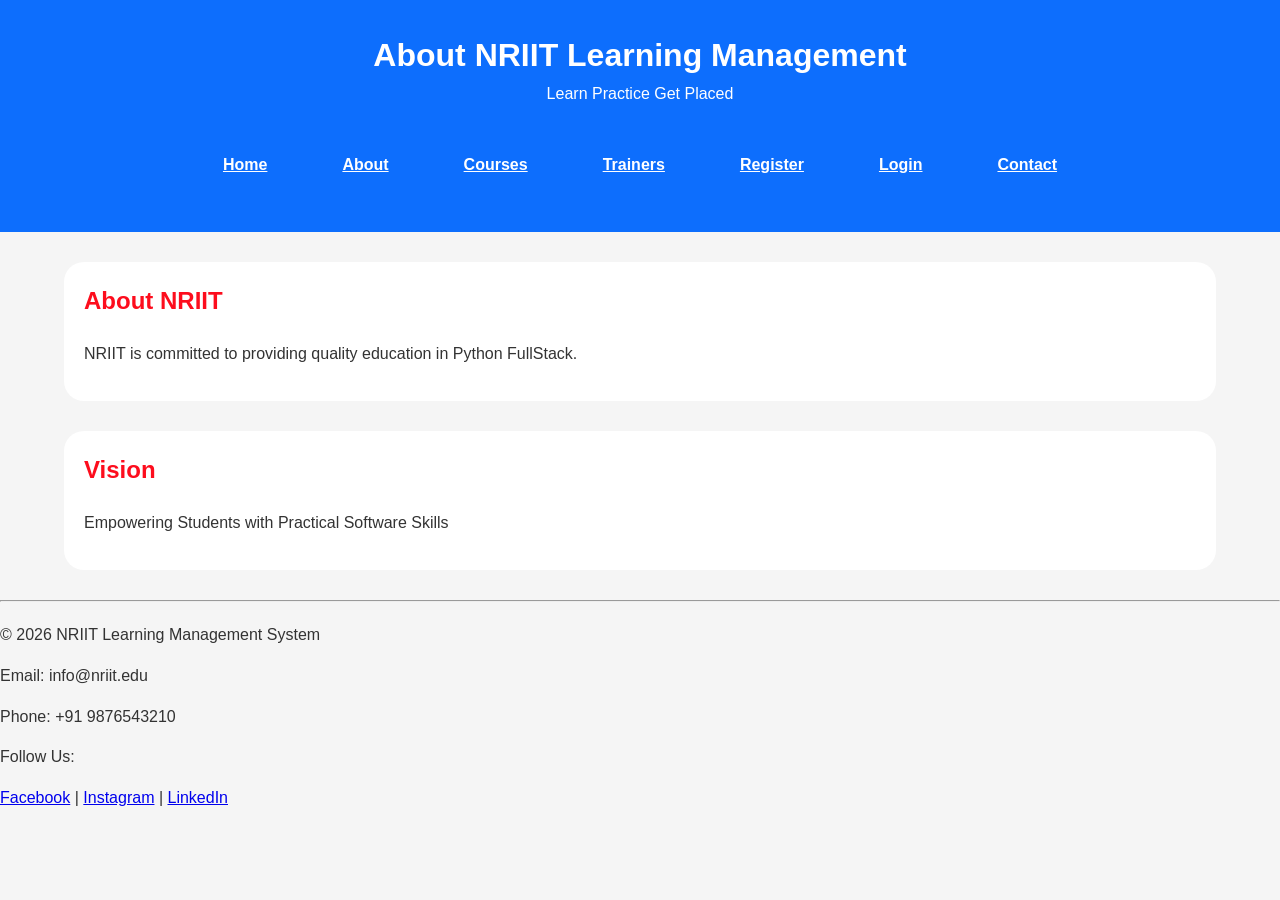
<file: about.html>
<!DOCTYPE html>
<html lang="en">

<head>
    <meta charset="UTF-8">
    <meta name="viewport" content="width=device-width, initial-scale=1.0">
      <link rel="stylesheet" href="css/style.css">

    <title>About Page</title>
</head>

<body>
    <header>
        <h1>About NRIIT Learning Management</h1>
        <p>Learn Practice Get Placed</p>
        <nav>
            <a href="index.html">Home</a>
            <a href="about.html">About</a>
            <a href="courses.html">Courses</a>
            <a href="trainers.html">Trainers</a>
            <a href="register.html">Register</a>
            <a href="login.html">Login</a>
            <a href="contact.html">Contact</a>
        </nav>
    </header>
    <main>
        <section>
            <h2>About NRIIT</h2>
            <p>
                NRIIT is committed to providing quality education in Python FullStack.
            </p>
        </section>
        <section>
            <h2>Vision</h2>
            <p>
                Empowering Students with Practical Software Skills
            </p>
        </section>
    </main>
    <footer>

        <hr>

        <p>&copy; 2026 NRIIT Learning Management System</p>

        <p>Email: info@nriit.edu</p>

        <p>Phone: +91 9876543210</p>

        <p>Follow Us:</p>

        <a href="#">Facebook</a> |

        <a href="#">Instagram</a> |

        <a href="#">LinkedIn</a>

    </footer>

</body>

</html>
</file>
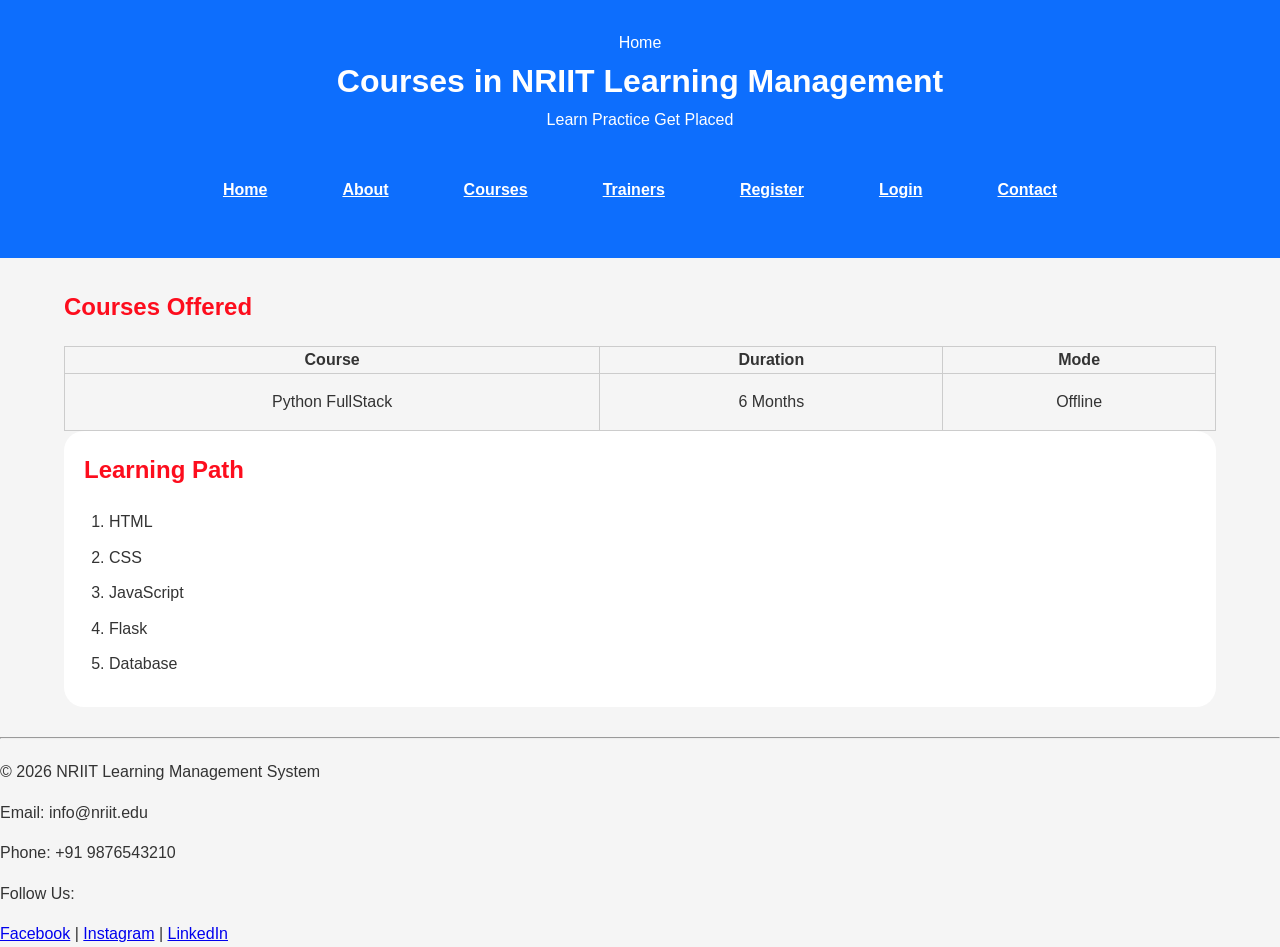
<file: courses.html>
<!doctype html>
<html lang="en">

<head>
  <meta charset="UTF-8" />
  <meta name="viewport" content="width=device-width, initial-scale=1.0" />
  <title>Course page</title>
  <link rel="stylesheet" href="css/style.css">

</head>

<body>
  <header>
    Home <br />
    <h1>Courses in NRIIT Learning Management</h1>
    <p>Learn Practice Get Placed</p>
    <nav>
      <a href="index.html">Home</a>
      <a href="about.html">About</a>
      <a href="courses.html">Courses</a>
      <a href="trainers.html">Trainers</a>
      <a href="register.html">Register</a>
      <a href="login.html">Login</a>
      <a href="contact.html">Contact</a>
    </nav>
  </header>
  <main>
    <h2>Courses Offered</h2>
    <table border="|" cellpadding="10">
      <tr>
        <th>Course</th>
        <th>Duration</th>
        <th>Mode</th>
      </tr>
      <tr>
        <td>Python FullStack</td>
        <td>6 Months</td>
        <td>Offline</td>
      </tr>
    </table>
    <section>
      <h2>Learning Path</h2>
      <ol>
        <li>HTML</li>
        <li>CSS</li>
        <li>JavaScript</li>
        <li>Flask</li>
        <li>Database</li>
      </ol>
    </section>
  </main>
  <footer>

    <hr>

    <p>&copy; 2026 NRIIT Learning Management System</p>

    <p>Email: info@nriit.edu</p>

    <p>Phone: +91 9876543210</p>

    <p>Follow Us:</p>

    <a href="#">Facebook</a> |

    <a href="#">Instagram</a> |

    <a href="#">LinkedIn</a>

  </footer>
</body>

</html>
</file>
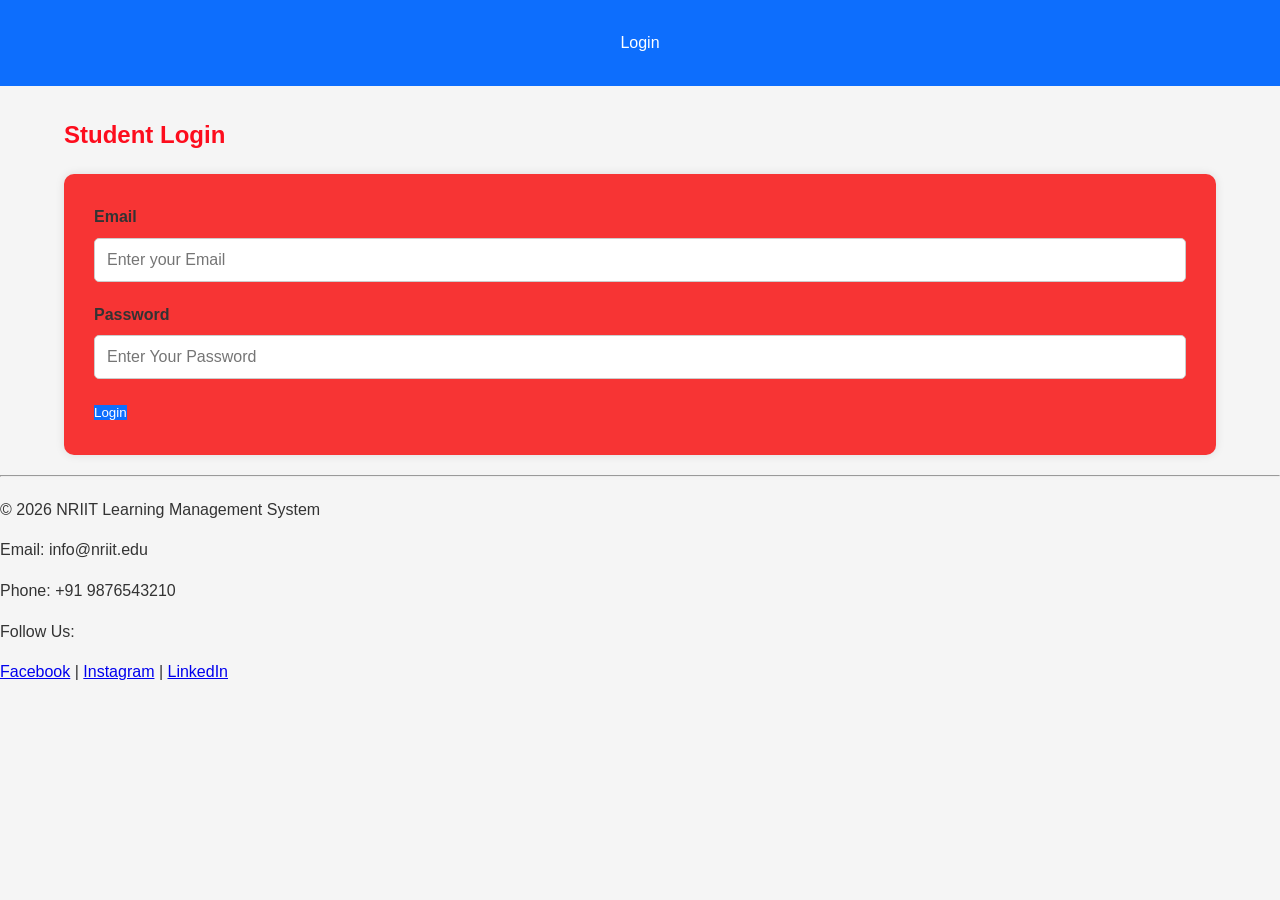
<file: login.html>
<!DOCTYPE html>
<html lang="en">

<head>
    <meta charset="UTF-8">
    <meta name="viewport" content="width=device-width, initial-scale=1.0">
     <link rel="stylesheet" href="css/style.css">
    <title>Login Page</title>
</head>

<body>
    <header>Login</header>
    <main>
        <h2>Student Login</h2>
        <form>
            <label>Email</label><br>
            <input type="email" placeholder="Enter your Email"><br>
            <label>Password</label><br>
            <input type="password" placeholder="Enter Your Password"> <br>
            <input type="submit" value="Login">

        </form>
    </main>
    <footer>

        <hr>

        <p>&copy; 2026 NRIIT Learning Management System</p>

        <p>Email: info@nriit.edu</p>

        <p>Phone: +91 9876543210</p>

        <p>Follow Us:</p>

        <a href="#">Facebook</a> |

        <a href="#">Instagram</a> |

        <a href="#">LinkedIn</a>

    </footer>
</body>

</html>
</file>
<file: css/style.css>
* {
    margin: 0;
    padding: 0;
    box-sizing: border-box;
}

body {
    font-family: Arial, Arial, Helvetica, sans-serif;
    background-color: #f5f5f5;
    color: #333;
    line-height: 1.6;
}

header {
    background-color: #0d6efd;
    color: #fff;
    padding: 30px;
    text-align: center;
}

hr {
    margin: 20px 0;
}

nav{

    display:flex;

    justify-content:center;

    gap:25px;

    margin-top:20px;

    flex-wrap:wrap;

}

nav a {
    color: #fff;
    margin: 15px;
    font-weight: bold;
    padding: 10px;
    text-align: center;
}

nav a:hover {
    background-color: #fff;
    color: #0d6efd;
    border-radius: 5px;
}

main {
    margin: auto;
    width: 90%;
    margin-top: 30px;
}

section {
    margin-bottom: 30px;
    background-color: #fff;
    padding: 20px;
    border-radius: 20px;
}

h2 {
    margin-bottom: 20px;
    color: #fd0d1d;
}

p {
    margin-bottom: 15px;
}

.banner {
    width: 100%;
    max-width: 1000px;
    height: auto;
    display: block;
    margin: 20px auto;
    border-radius: 10px;
}

ul {
    padding-left: 20px;
}

li {
    margin-bottom: 10px;
}

article {
    margin-top: 20px;
    border-radius: 10px;
    border: 1px solid #ccc;
    padding: 15px;
}

article:hover {
    background-color: #f0f0f0;
}

table {

    width: 100%;

    border-collapse: collapse;

    margin-top: 20px;

}

table {

    width: 100%;

    border-collapse: collapse;

    margin-top: 20px;

}

td {

    padding: 15px;

    text-align: center;

}

table,
th,
td {

    border: 1px solid #ccc;

}

tr:hover {

    background: #eef5ff;

}

ol {

    padding-left: 25px;

}

ol li {

    margin-bottom: 10px;

}

form {

    background: rgb(247, 52, 52);

    padding: 30px;

    border-radius: 10px;

    box-shadow: 0 0 10px rgba(0, 0, 0, .1);

}

label {

    font-weight: bold;

}

input:not([type="radio"]):not([type="checkbox"]):not([type="submit"]):not([type="button"]):not([type="reset"]) {

    width: 100%;

    padding: 12px;

    margin-top: 8px;

    margin-bottom: 20px;

    border: 1px solid #ccc;

    border-radius: 5px;

    font-size: 16px;

}

select,
textarea {

    width: 100%;

    padding: 12px;

    margin-top: 8px;

    margin-bottom: 20px;

    border: 1px solid #ccc;

    border-radius: 5px;

    font-size: 16px;

}

input[type="submit"] {

    background: #0d6efd;

    color: white;

    border: none;

    cursor: pointer;

}

input[type="submit"]:hover {

    background: #084298;

}

input[type="reset"] {

    background: #6c757d;

    color: white;

    border: none;

    cursor: pointer;

}


input[type="reset"]:hover {

    background: #565e64;

}


article {

    background: white;

    padding: 20px;

    margin-bottom: 20px;

    border-radius: 10px;

    box-shadow: 0 2px 8px rgba(0, 0, 0, .1);

    transition: .3s;
}

.trainer-image {

    width: 180px;

    height: 180px;

    object-fit: cover;

    border-radius: 50%;

    display: block;

    margin: 0 auto 15px;

}

article:hover {

    transform: translateY(-8px);

    box-shadow: 0 10px 20px rgba(0, 0, 0, .2);

}

iframe {

    width: 100%;

    border: none;

    border-radius: 10px;

    margin-top: 20px;

}

video {

    width: 100%;

    border-radius: 10px;

}

audio {

    width: 100%;

}

.trainer-container{

    display:grid;

    grid-template-columns:repeat(3,1fr);

    gap:25px;

}

article{

    text-align:center;

}

img{

max-width:100%;

height:auto;

}
</file>
